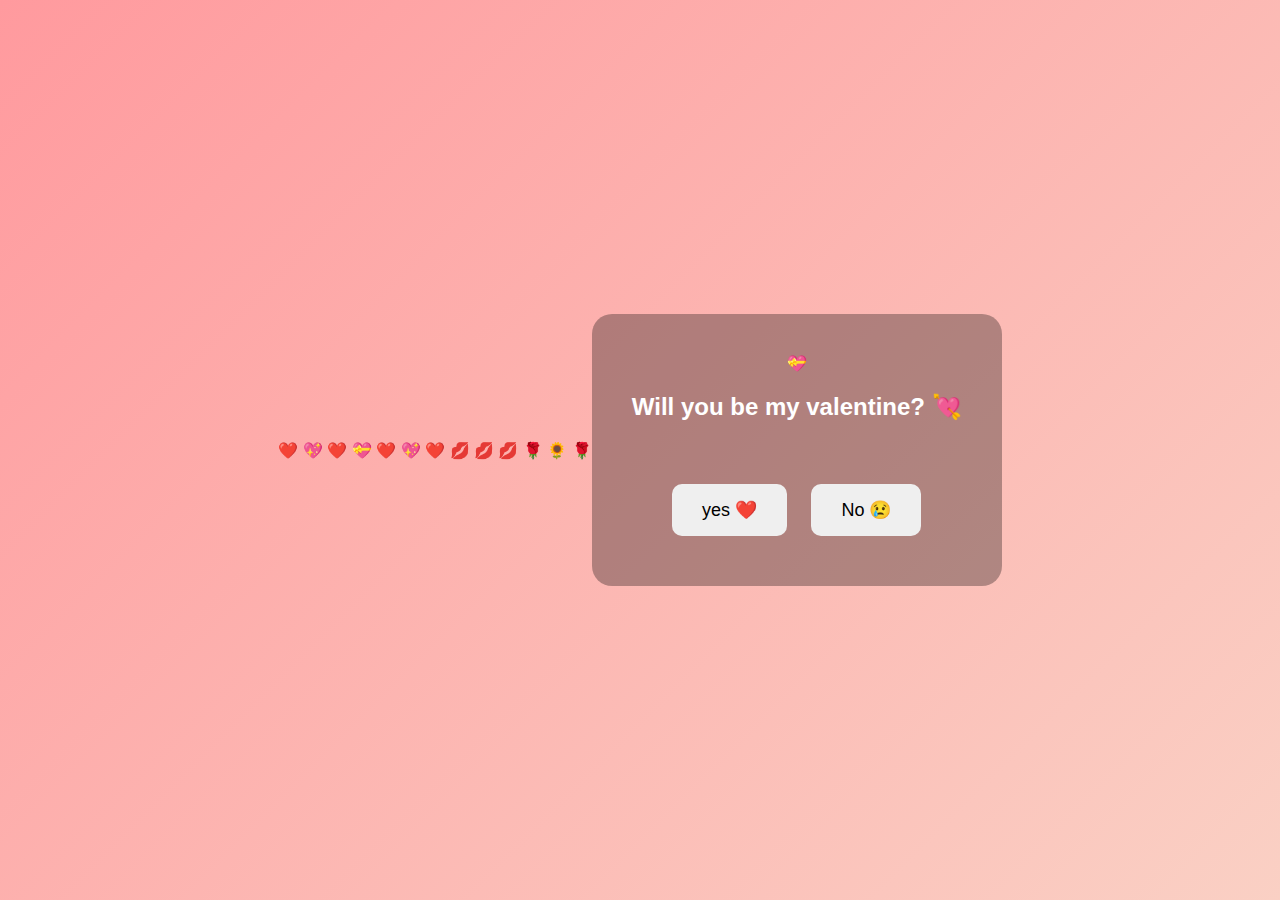
<file: index.html>
<!DOCTYPE html>
<html lang="es">
<head>
<meta charset="UTF-8">
<title>Para Ti ❤️</title>
<link rel="stylesheet" href="style.css">
</head>
<body>

<div class="bg-animado">
    <span class="heart h1">❤️</span>
    <span class="heart h2">💖</span>
    <span class="heart h3">❤️</span>
    <span class="heart h4">💝</span>
    <span class="heart h5">❤️</span>
    <span class="heart h6">💖</span>
    <span class="heart h7">❤️</span>

    <span class="static-item kiss k1">💋</span>
    <span class="static-item kiss k2">💋</span>
    <span class="static-item kiss k3">💋</span>
    <span class="static-item flower f1">🌹</span>
    <span class="static-item flower f2">🌻</span>
    <span class="static-item flower f3">🌹</span>
</div>

<div class="container">
    <div class="corazon-cinta">💝</div>
    
    <h2 id="preguntaPrincipal">Will you be my valentine? 💘</h2>
    
    <p id="mensajeEscapes" style="color: #ff4d6d; font-weight: bold; font-size: 14px; min-height: 20px;"></p>
    
    <div class="buttons">
        <button onclick="yesAnswer()">yes ❤️</button>
        <button onmouseover="moveButton()" onclick="moveButton()" id="noBtn">No 😢</button>
    </div>
</div>

<script src="script.js"></script>

</body>
</html>
</file>
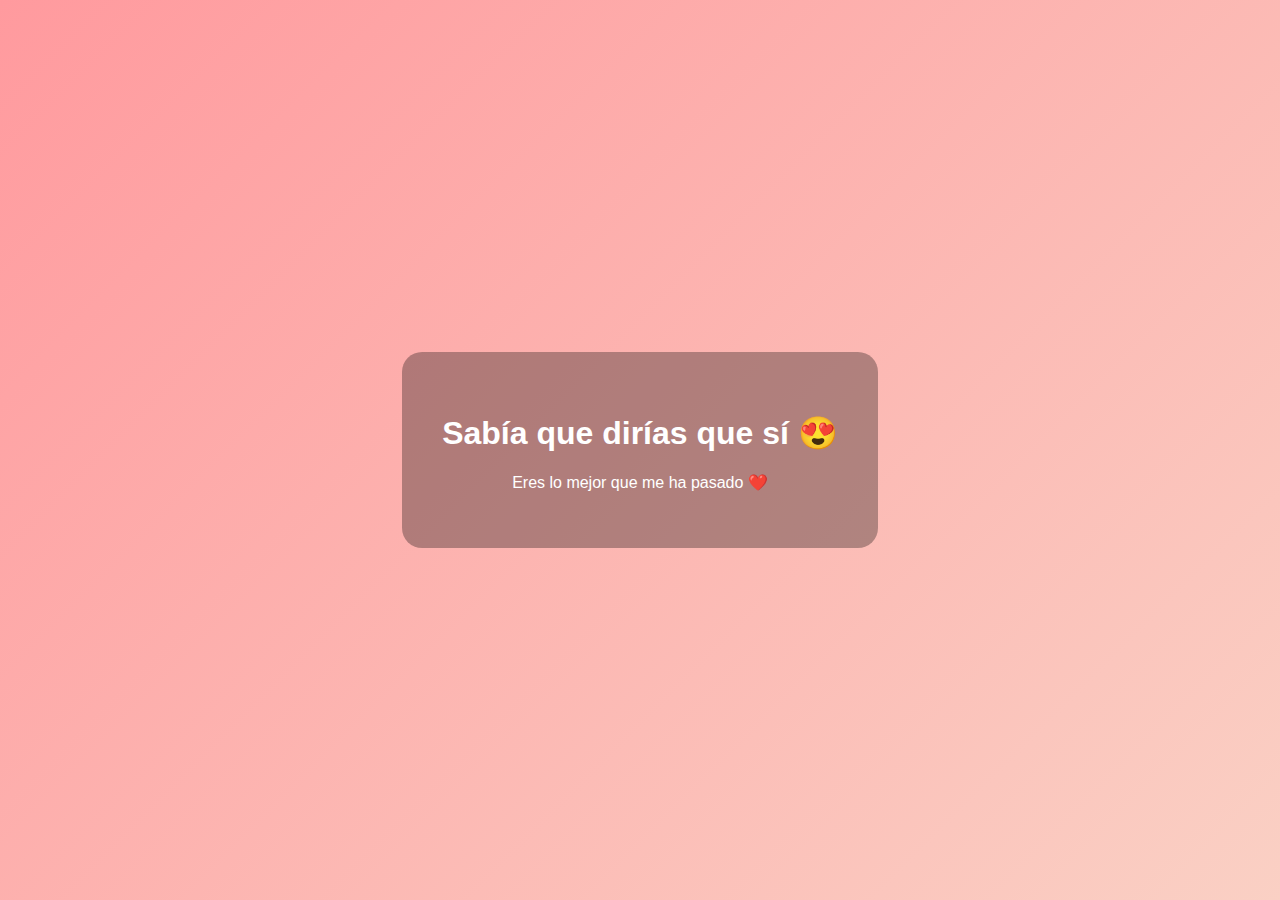
<file: yes.html>
<!DOCTYPE html>
<html lang="es">
<head>
<meta charset="UTF-8">
<title>Te amo ❤️</title>
<link rel="stylesheet" href="style.css">
</head>
<body>

<div class="container">
    <h1>Sabía que dirías que sí 😍</h1>
    <p>Eres lo mejor que me ha pasado ❤️</p>
</div>

<audio autoplay loop>
    <source src="labyrinth.mp3" type="audio/mpeg">
</audio>

</body>
</html>
</file>
<file: style.css>
body {
    background: linear-gradient(135deg, #ff9a9e, #fad0c4);
    font-family: Arial, sans-serif;
    text-align: center;
    color: white;
    height: 100vh;
    margin: 0;
    display: flex;
    justify-content: center;
    align-items: center;
}

.container {
    background: rgba(0,0,0,0.3);
    padding: 40px;
    border-radius: 20px;
}

button {
    padding: 15px 30px;
    font-size: 18px;
    margin: 10px;
    border: none;
    border-radius: 10px;
    cursor: pointer;
    transition: 0.3s;
}

button:hover {
    transform: scale(1.1);
}
</file>
